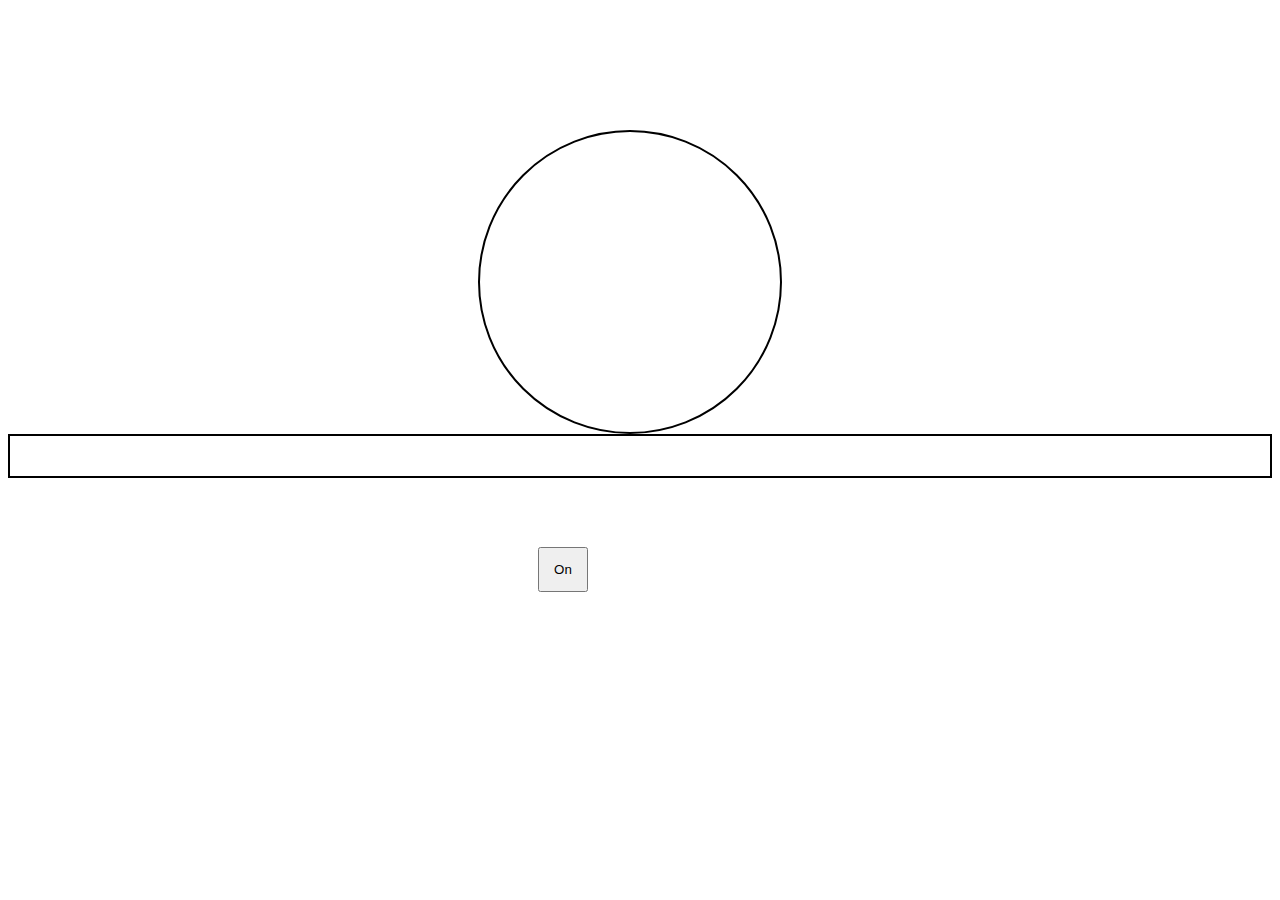
<file: practice.html>
<!DOCTYPE html>
<html lang="en">
<head>
    <meta charset="UTF-8">
    <meta name="viewport" content="width=device-width, initial-scale=1.0">
    <title>Document</title>

    <style>
        .bulb{
             height: 300px; 
             width: 300px;
             border: 2px solid black;
            border-radius: 50%;
            display: flex;
            margin: 130px 0 0 470px;
        }
        .line
        {
            border: 2px solid black;
            height: 40px;
            display: flex;
            flex-direction: vertical;
        }

        .btn
        {
            height: 45px;
            width: 50px;
            margin:69px 0 0 530px ;
        }
    </style>
</head>
<body>
    <div class="bulb">

    </div>
    <div class="line"> </div>
    <div >
        <button class="btn">On</button>
    </div>




    <script>
        var bulb = document.querySelector(".bulb")
       var a =  document.querySelector(".btn");
         var flag =0;
        a.addEventListener("click",function()
        {
            if(flag==0)
           {
            bulb.style.backgroundColor = "Yellow";
            flag++;
           }
           else
           {
            bulb.style.backgroundColor = "white";
            flag--;
           }
           
           
        })
    </script>
    
</body>
</html>
</file>
